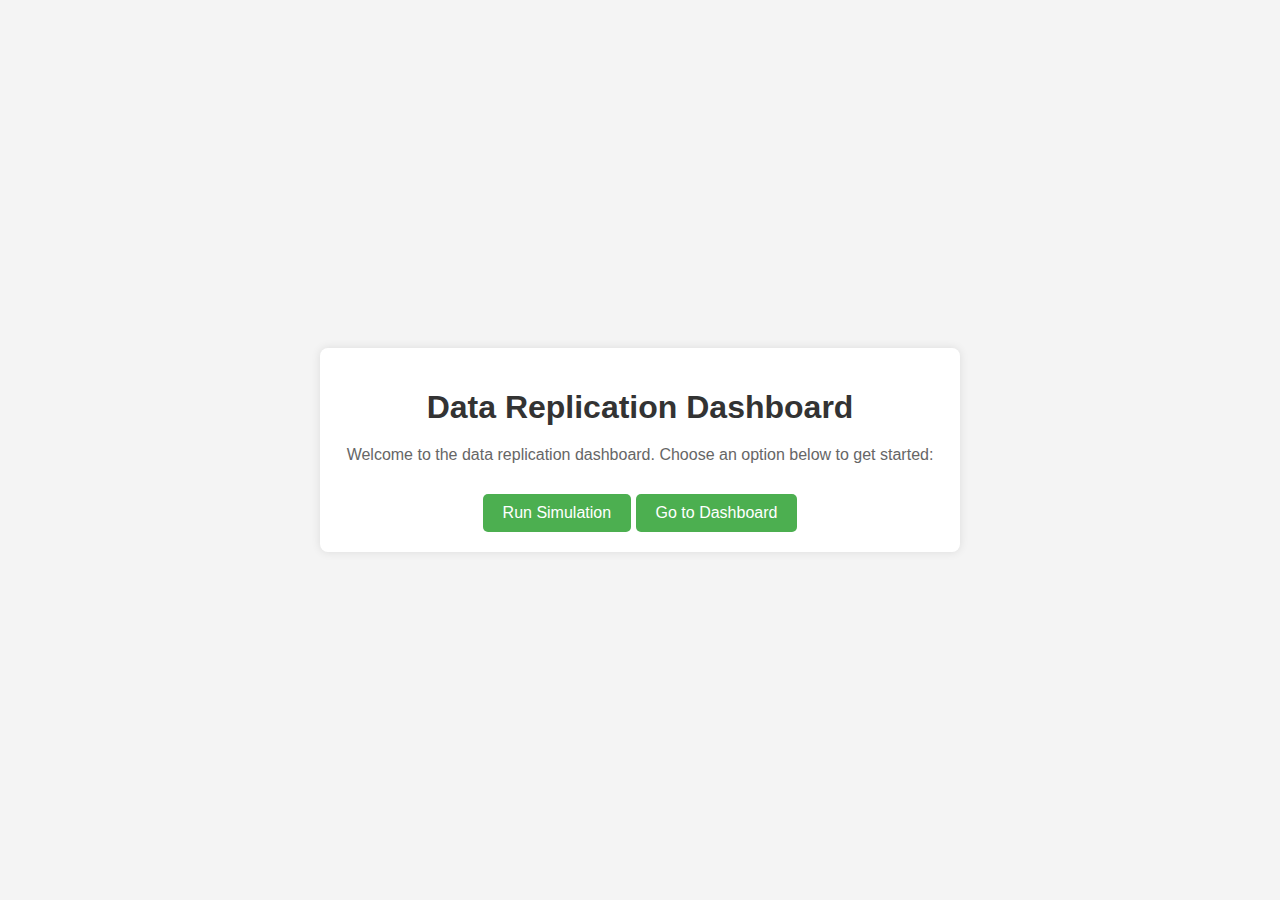
<file: web_interface/templates/index.html>
<!DOCTYPE html>
<html lang="en">
<head>
    <meta charset="UTF-8">
    <meta name="viewport" content="width=device-width, initial-scale=1.0">
    <title>Multi-Agent Data Replication</title>
    <style>
        body {
            font-family: Arial, sans-serif;
            background-color: #f4f4f4;
            margin: 0;
            padding: 0;
            display: flex;
            justify-content: center;
            align-items: center;
            height: 100vh;
        }

        .container {
            background-color: white;
            padding: 20px;
            border-radius: 8px;
            box-shadow: 0 0 10px rgba(0, 0, 0, 0.1);
            text-align: center;
            max-width: 600px;
            width: 100%;
        }

        h1 {
            color: #333;
            margin-bottom: 20px;
        }

        p {
            color: #666;
            margin-bottom: 30px;
        }

        button {
            background-color: #4CAF50;
            color: white;
            padding: 10px 20px;
            border: none;
            border-radius: 5px;
            cursor: pointer;
            font-size: 16px;
        }

        button:hover {
            background-color: #45a049;
        }

        a {
            text-decoration: none;
        }
    </style>
</head>
<body>
    <div class="container">
        <h1>Data Replication Dashboard</h1>
        <p>Welcome to the data replication dashboard. Choose an option below to get started:</p>
        <a href="/run_simulation"><button>Run Simulation</button></a>
        <a href="/dashboard" target="_blank"><button>Go to Dashboard</button></a>
    </div>
</body>
</html>
</file>
